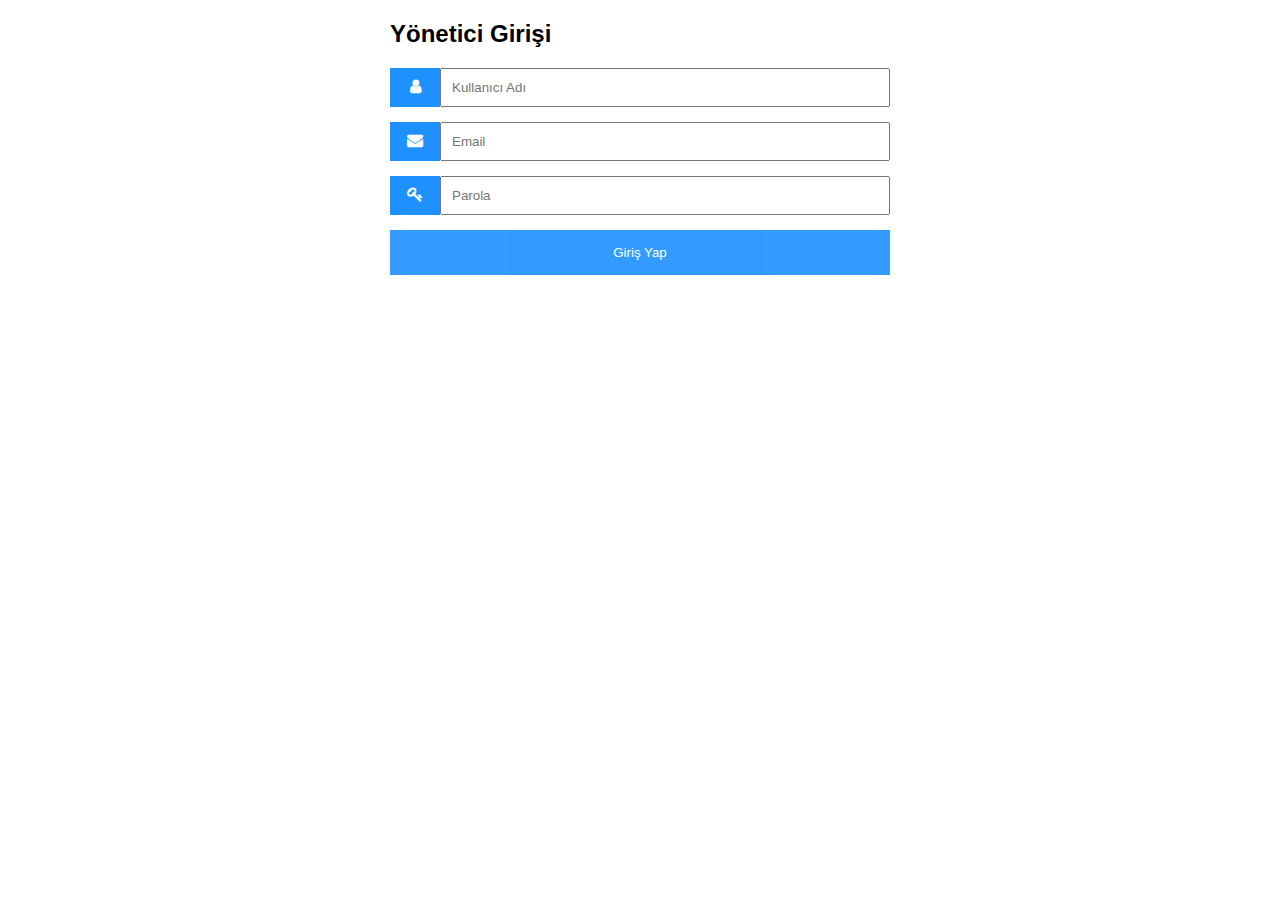
<file: panel_giris.html>
<!DOCTYPE html>
<html>

<head>
    <meta name="viewport" content="width=device-width, initial-scale=1">
    <!-- Add icon library -->
    <link rel="stylesheet" href="https://cdnjs.cloudflare.com/ajax/libs/font-awesome/4.7.0/css/font-awesome.min.css">
    <style>
        body {
            font-family: Arial, Helvetica, sans-serif;
        }

        * {
            box-sizing: border-box;
        }

        .input-container {
            display: -ms-flexbox;
            /* IE10 */
            display: flex;
            width: 100%;
            margin-bottom: 15px;
        }

        .icon {
            padding: 10px;
            background: dodgerblue;
            color: white;
            min-width: 50px;
            text-align: center;
        }

        .input-field {
            width: 100%;
            padding: 10px;
            outline: none;
        }

        .input-field:focus {
            border: 2px solid dodgerblue;
        }

        /* Set a style for the submit button */
        .btn {
            background-color: dodgerblue;
            color: white;
            padding: 15px 20px;
            border: none;
            cursor: pointer;
            width: 100%;
            opacity: 0.9;
        }

        .btn:hover {
            opacity: 1;
        }
    </style>
</head>

<body>

    <form action="panel_giris.html" method="post" style="max-width:500px;margin:auto">
        <h2>Yönetici Girişi</h2>

        <!--Kullanıcı Adı-->
        <div class="input-container">
            <i class="fa fa-user icon"></i>
            <input class="input-field" type="text" placeholder="Kullanıcı Adı" name="usrnm">
        </div>

        <!--Email-->
        <div class="input-container">
            <i class="fa fa-envelope icon"></i>
            <input class="input-field" type="text" placeholder="Email" name="email">
        </div>

        <!--Şifre-->
        <div class="input-container">
            <i class="fa fa-key icon"></i>
            <input class="input-field" type="password" placeholder="Parola" name="psw">
        </div>

        <button type="submit" class="btn">Giriş Yap</button>
    </form>

</body>

</html>
</file>
